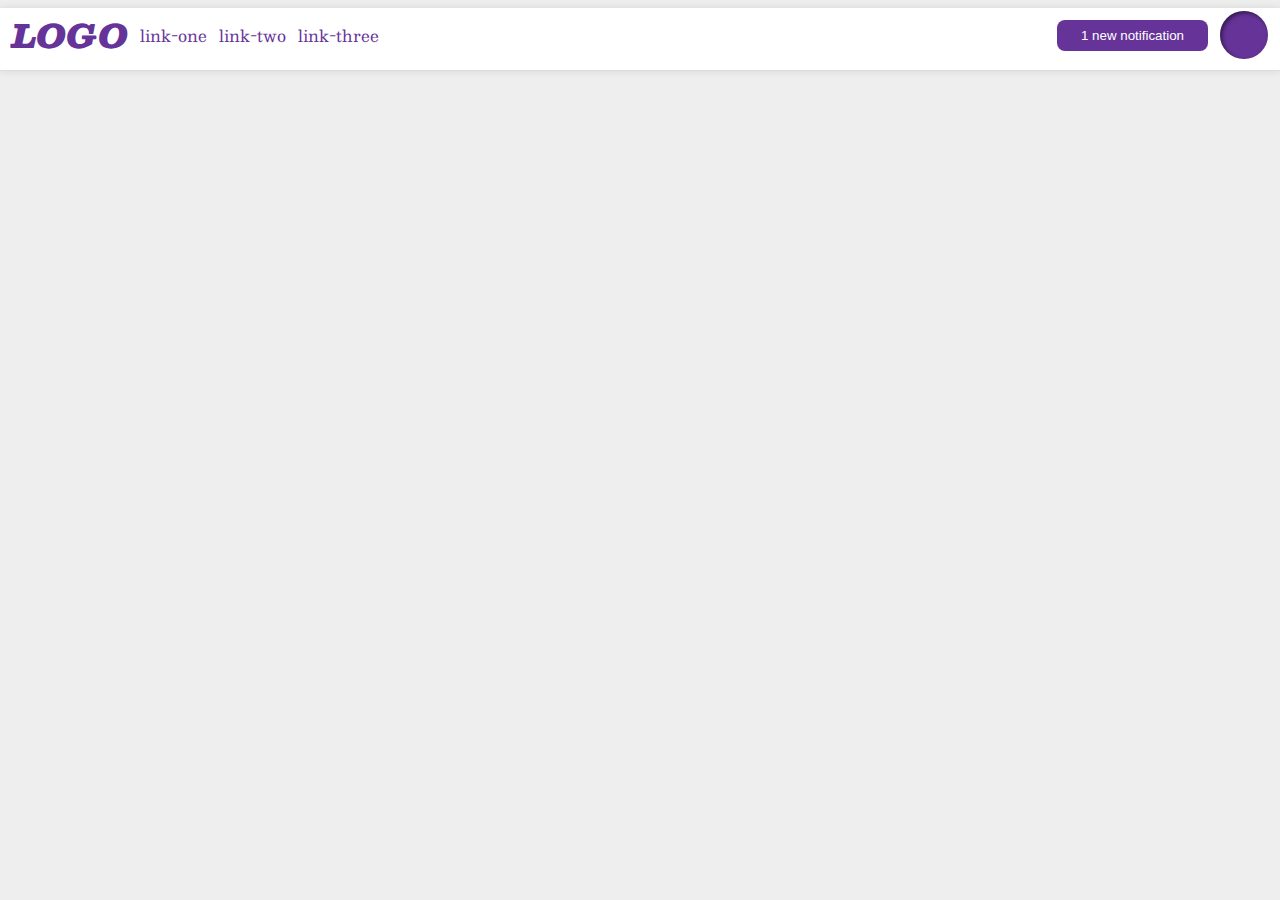
<file: foundations/flex/03-flex-header-2/index.html>
<!DOCTYPE html>
<html lang="en">
  <head>
    <meta charset="UTF-8">
    <meta http-equiv="X-UA-Compatible" content="IE=edge">
    <meta name="viewport" content="width=device-width, initial-scale=1.0">
    <title>Flex Header 2</title>
    <link rel="stylesheet" href="style.css">
  </head>
  <body>
    <div class="header">
      <div class="shit">
        <div class = "leftstuff">
          <div class="logo">
            LOGO
          </div>
          <ul class="links">
            <li><a href="https://google.com">link-one</a></li>
            <li><a href="https://google.com">link-two</a></li>
            <li><a href="https://google.com">link-three</a></li>
          </ul>
        </div>
          <div class = "rightstuff"> 
              <button class="notifications">
                1 new notification
              </button>
            <div class="profile-image"></div>  
        </div>
      </div>
    </div>
  </body>
</html>
</file>
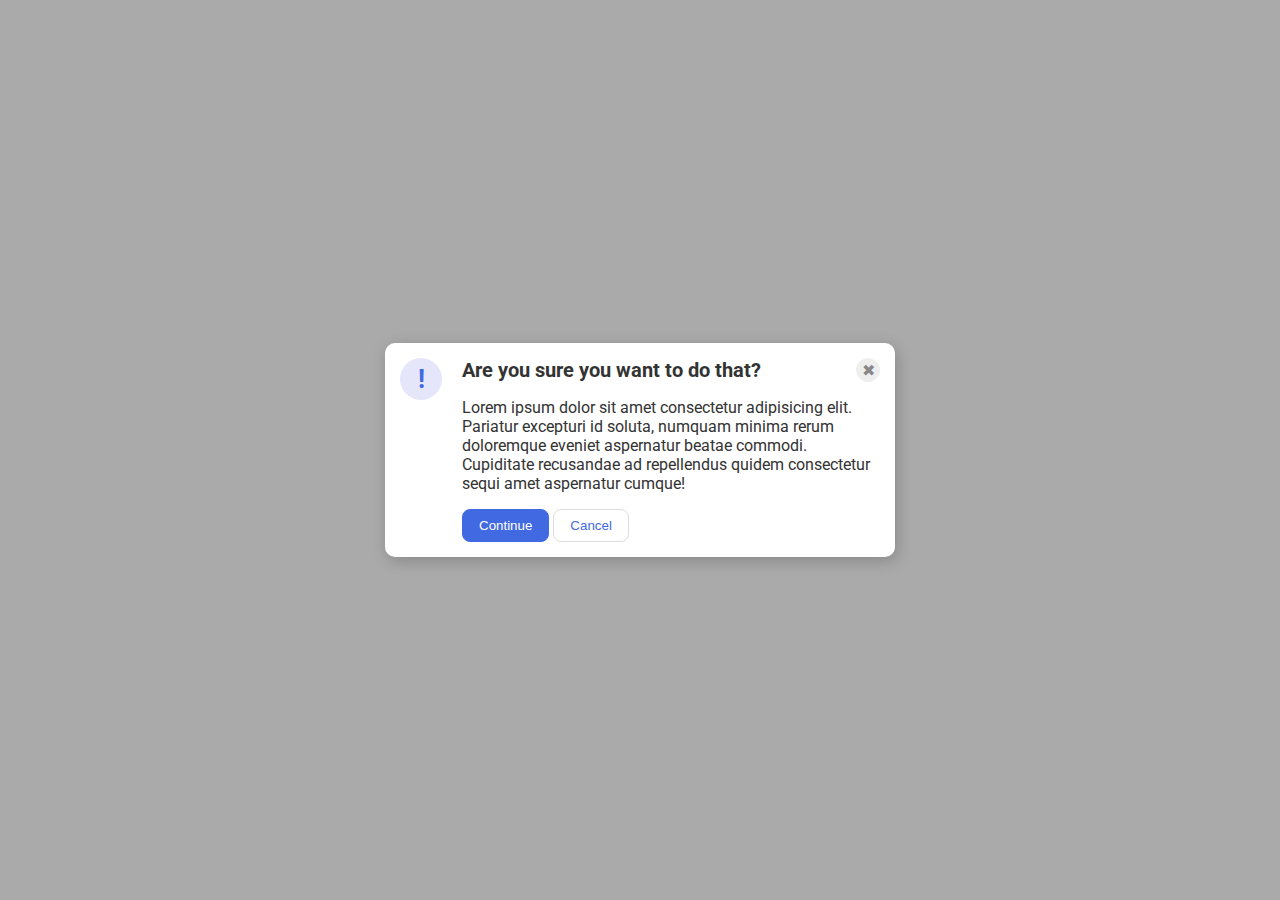
<file: foundations/flex/05-flex-modal/index.html>
<!DOCTYPE html>
<html lang="en">
  <head>
    <meta charset="UTF-8">
    <meta http-equiv="X-UA-Compatible" content="IE=edge">
    <meta name="viewport" content="width=device-width, initial-scale=1.0">
    <link rel="stylesheet" href="style.css">
    <title>Modal</title>
  </head>
  <body>
    <div class="modal">
      <div class="icon">!</div>
      <div class = "other">
        <div class = "sure">
          <div class="header">Are you sure you want to do that?</div>
          <button class="close-button">✖</button>
        </div>
        <div class="text">Lorem ipsum dolor sit amet consectetur adipisicing elit. Pariatur excepturi id soluta, numquam minima rerum doloremque eveniet aspernatur beatae commodi. Cupiditate recusandae ad repellendus quidem consectetur sequi amet aspernatur cumque!</div>
        <div class = "buttons">
          <button class="continue">Continue</button>
          <button class="cancel">Cancel</button>
        </div>
      </div>
    </div>
  </body>
</html>
</file>
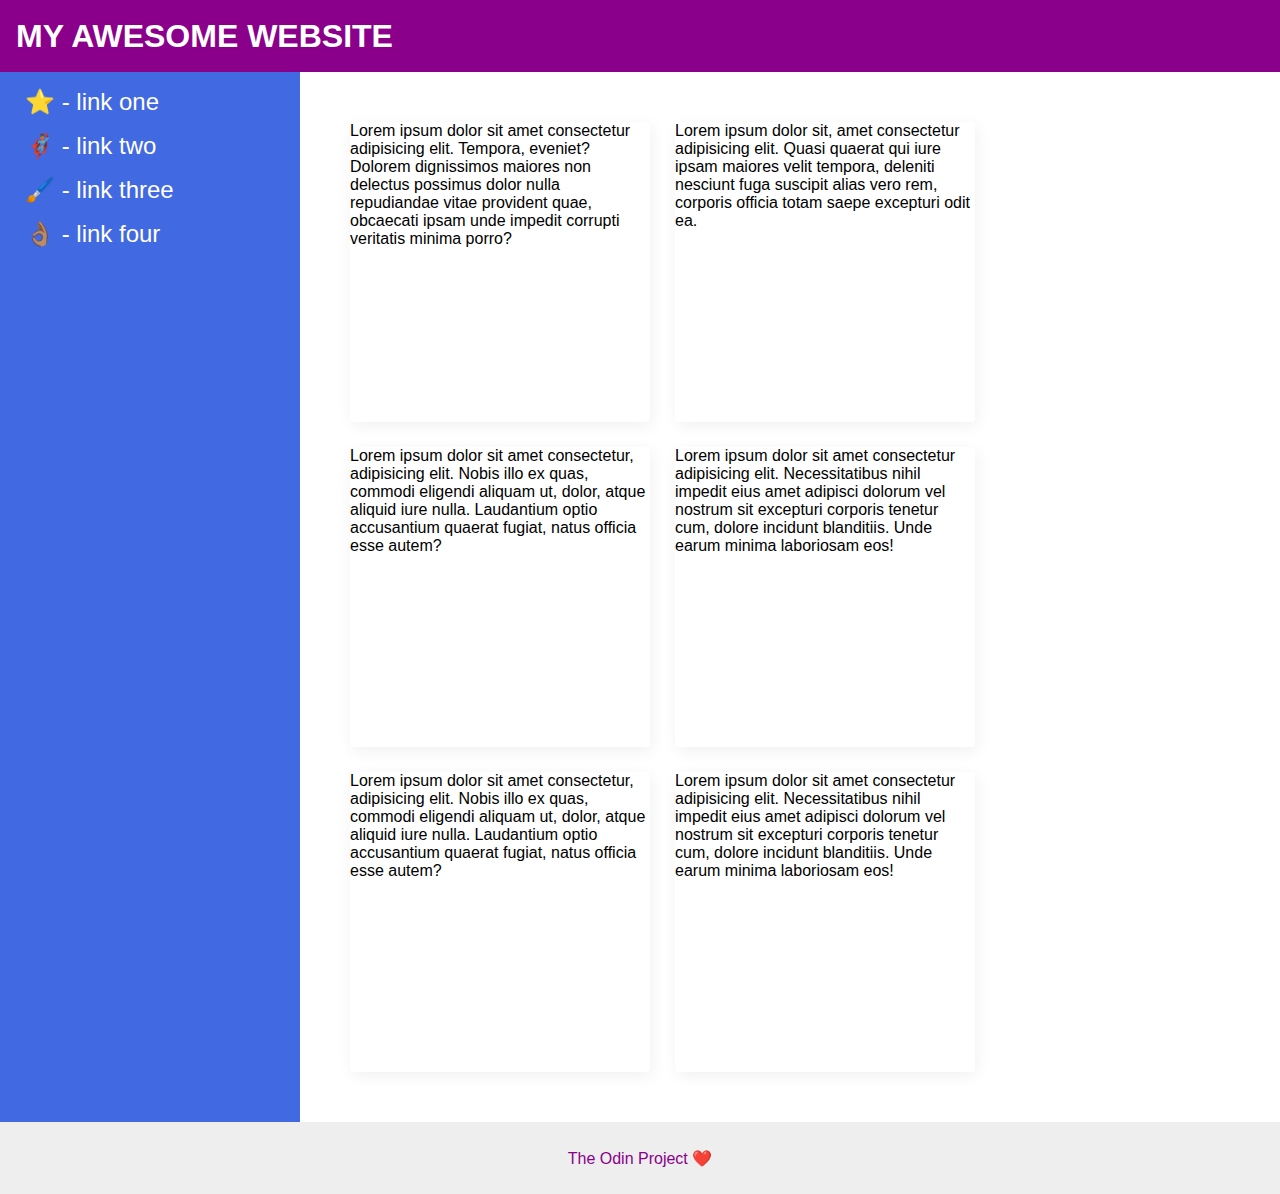
<file: foundations/flex/07-flex-layout-2/index.html>
<!DOCTYPE html>
<html lang="en">
  <head>
    <meta charset="UTF-8">
    <meta http-equiv="X-UA-Compatible" content="IE=edge">
    <meta name="viewport" content="width=device-width, initial-scale=1.0">
    <title>The Holy Grail</title>
    <link rel="stylesheet" href="style.css">
  </head>
  <body>
    <div class="header">
      MY AWESOME WEBSITE
    </div>
    
    <div class="content">
      <div class="sidebar">
        <ul>
          <li><a href="#">⭐ - link one</a></li>
          <li><a href="#">🦸🏽‍♂️ - link two</a></li>
          <li><a href="#">🖌️ - link three</a></li>
          <li><a href="#">👌🏽 - link four</a></li>
        </ul>
      </div>

      <div class="cards">
        <div class="card">Lorem ipsum dolor sit amet consectetur adipisicing elit. Tempora, eveniet? Dolorem dignissimos maiores non delectus possimus dolor nulla repudiandae vitae provident quae, obcaecati ipsam unde impedit corrupti veritatis minima porro?</div>
        <div class="card">Lorem ipsum dolor sit, amet consectetur adipisicing elit. Quasi quaerat qui iure ipsam maiores velit tempora, deleniti nesciunt fuga suscipit alias vero rem, corporis officia totam saepe excepturi odit ea.</div>
        <div class="card">Lorem ipsum dolor sit amet consectetur, adipisicing elit. Nobis illo ex quas, commodi eligendi aliquam ut, dolor, atque aliquid iure nulla. Laudantium optio accusantium quaerat fugiat, natus officia esse autem?</div>
        <div class="card">Lorem ipsum dolor sit amet consectetur adipisicing elit. Necessitatibus nihil impedit eius amet adipisci dolorum vel nostrum sit excepturi corporis tenetur cum, dolore incidunt blanditiis. Unde earum minima laboriosam eos!</div>
        <div class="card">Lorem ipsum dolor sit amet consectetur, adipisicing elit. Nobis illo ex quas, commodi eligendi aliquam ut, dolor, atque aliquid iure nulla. Laudantium optio accusantium quaerat fugiat, natus officia esse autem?</div>
        <div class="card">Lorem ipsum dolor sit amet consectetur adipisicing elit. Necessitatibus nihil impedit eius amet adipisci dolorum vel nostrum sit excepturi corporis tenetur cum, dolore incidunt blanditiis. Unde earum minima laboriosam eos!</div>
      </div>
    </div>

    <div class="footer">
      The Odin Project ❤️
    </div>
  </body>
</html>
</file>
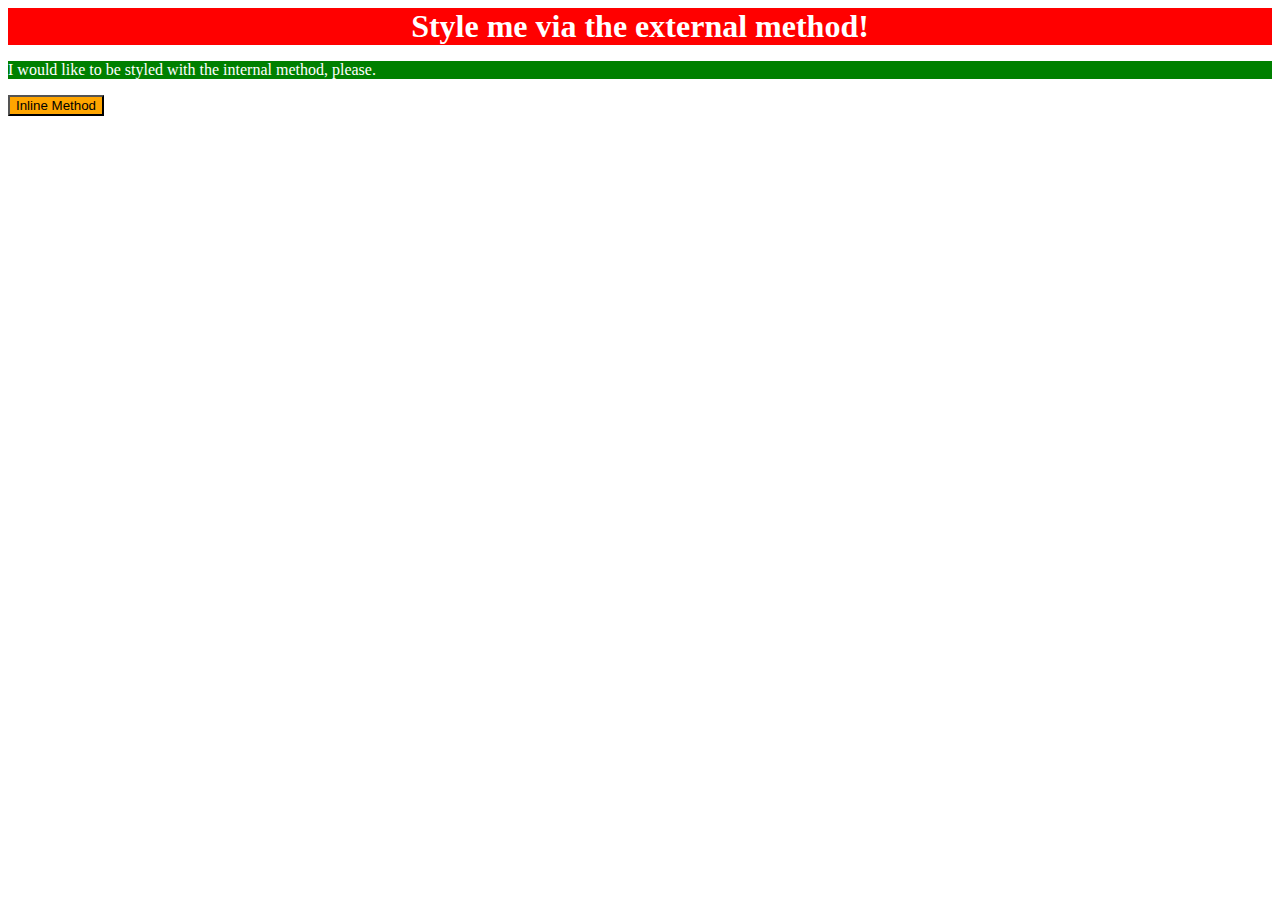
<file: foundations/intro-to-css/01-css-methods/index.html>
<!DOCTYPE html>
<html lang="en">
  <head>
    <meta charset="UTF-8">
    <meta http-equiv="X-UA-Compatible" content="IE=edge">
    <meta name="viewport" content="width=device-width, initial-scale=1.0">
    <link rel = "stylesheet" href = "./styles.css">
    <title>Methods for Adding CSS</title>
    <style>
      p {
        background-color: green;
        color: white;
        font-size: 18;
      }
    </style>
  </head>
  <body>
    <div>Style me via the external method!</div>
    <p>I would like to be styled with the internal method, please.</p>
    <button style = "background: orange; font-size: 18;">Inline Method</button>
  </body>
</html>
</file>
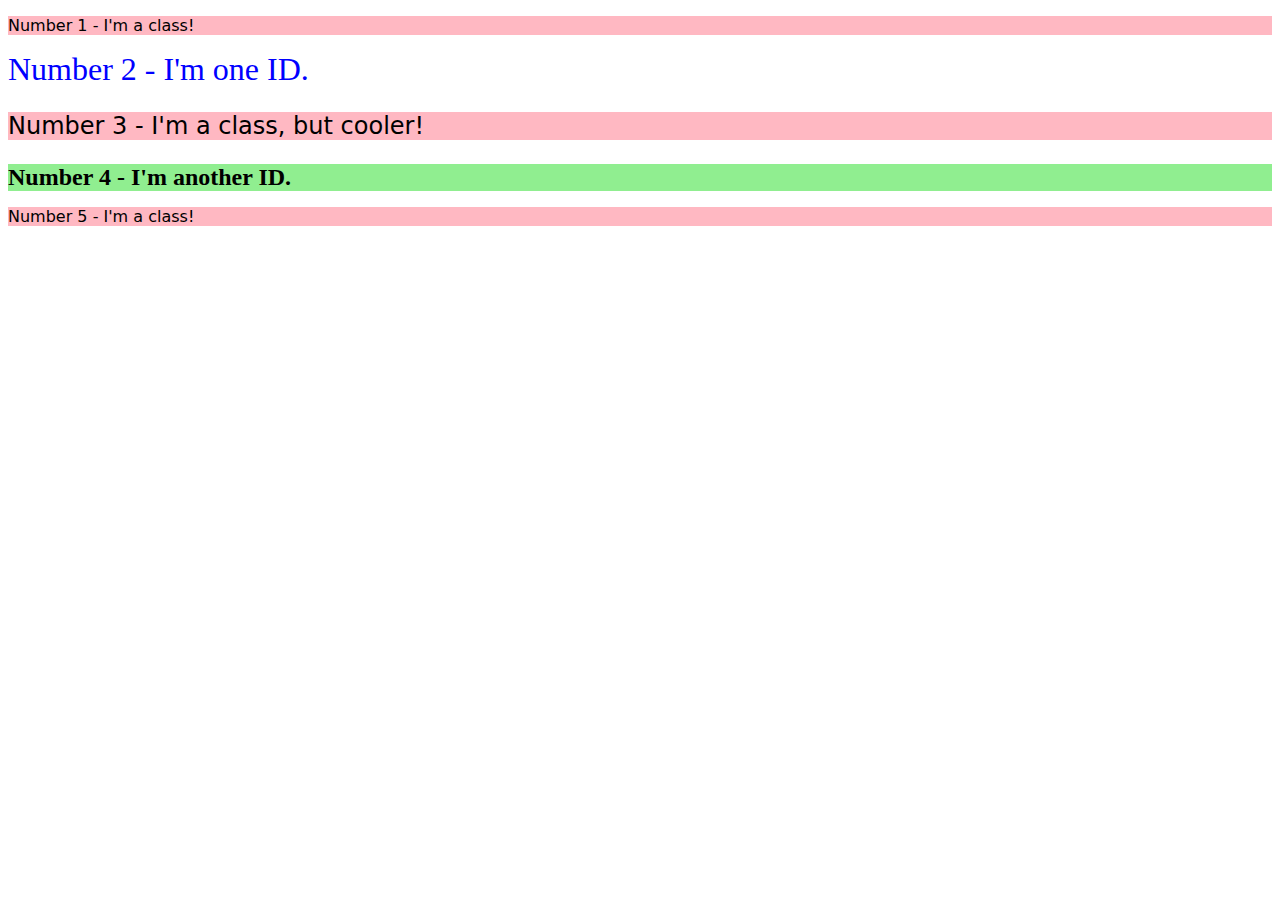
<file: foundations/intro-to-css/02-class-id-selectors/index.html>
<!DOCTYPE html>
<html lang="en">
  <head>
    <meta charset="UTF-8">
    <meta http-equiv="X-UA-Compatible" content="IE=edge">
    <meta name="viewport" content="width=device-width, initial-scale=1.0">
    <title>Class and ID Selectors</title>
    <link rel="stylesheet" href="style.css">
  </head>
  <body>
    <p class = "odd">Number 1 - I'm a class!</p>
    <div id="two">Number 2 - I'm one ID.</div>
    <p class = "odd tf" id="three">Number 3 - I'm a class, but cooler!</p>
    <div id = "four" class = "tf">Number 4 - I'm another ID.</div>
    <p class = "odd">Number 5 - I'm a class!</p>
  </body>
</html>
</file>
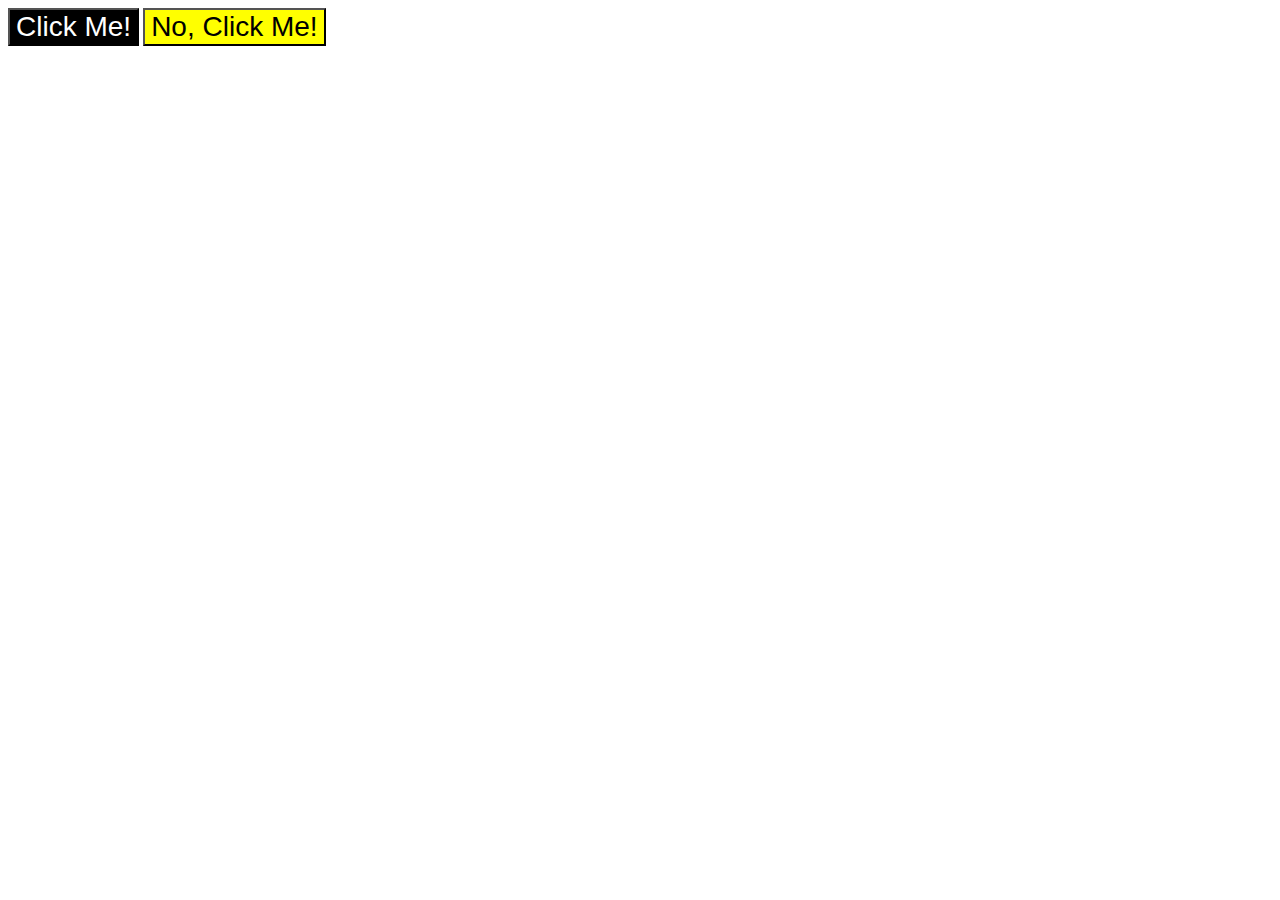
<file: foundations/intro-to-css/03-grouping-selectors/index.html>
<!DOCTYPE html>
<html lang="en">
  <head>
    <meta charset="UTF-8">
    <meta http-equiv="X-UA-Compatible" content="IE=edge">
    <meta name="viewport" content="width=device-width, initial-scale=1.0">
    <title>Grouping Selectors</title>
    <link rel="stylesheet" href="style.css">
  </head>
  <body>
    <button class = "one">Click Me!</button>
    <button class = "two">No, Click Me!</button>
  </body>
</html>
</file>
<file: foundations/flex/03-flex-header-2/style.css>
/* this is some magical font-importing.  
you'll learn about it later. */
@import url('https://fonts.googleapis.com/css2?family=Besley:ital,wght@0,400;1,900&display=swap');

body {
  margin: 0;
  background: #eee;
  font-family: Besley, serif;
}

.header {
  background: white;
  border-bottom: 1px solid #ddd;
  box-shadow: 0 0 8px rgba(0,0,0,.1);
}

.profile-image {
  background: rebeccapurple;
  box-shadow: inset 2px 2px 4px rgba(0,0,0,.5);
  border-radius: 50%;
  width: 48px;
  height: 48px;
}

.logo {
  color: rebeccapurple;
  font-size: 32px;
  font-weight: 900;
  font-style: italic;
}

button {
  border: none;
  border-radius: 8px;
  background: rebeccapurple;
  color: white;
  padding: 8px 24px;
}

a {
  /* this removes the line under our links */
  text-decoration: none;
  color: rebeccapurple;
}

ul {
  list-style-type: none;
  display: flex;
  justify-content: center;
  align-items: center;
  padding: 0px;
  margin: 0px;
  gap: 12px;
}

.leftstuff , .rightstuff{
  display: flex;
  gap: 12px;
  align-items: center;
}

.leftstuff{
  margin-left: 12px;
}

.rightstuff{
  margin-right: 12px;
}

.notifications {
  padding: 0px auto;
}

.shit {
  margin: 8px auto;
  display: flex;
  justify-content: space-between;
  align-items: center;
}
</file>
<file: foundations/flex/05-flex-modal/style.css>
@import url('https://fonts.googleapis.com/css2?family=Roboto:wght@400;700&display=swap');

html, body {
  height: 100%;
}

body {
  font-family: Roboto, sans-serif;
  margin: 0;
  background: #aaa;
  color: #333;
  /* I'll give you this one for free lol */
  display: flex;
  align-items: center;
  justify-content: center;
}

.modal {
  background: white;
  width: 480px;
  border-radius: 10px;
  box-shadow: 2px 4px 16px rgba(0,0,0,.2);
  padding: 15px;
  display: flex;
  justify-content:space-between;
  gap: 20px;
}

.sure {
  display: flex;
  justify-content: space-between;
  align-items: center;
  margin-bottom: 16px;
}

.icon {
  color: royalblue;
  font-size: 26px;
  font-weight: 700;
  background: lavender;
  width: 42px;
  height: 42px;
  border-radius: 50%;
  display: flex;
  align-items: center;
  justify-content: center;
  flex-shrink: 0;
}

.close-button {
  background: #eee;
  border-radius: 50%;
  color: #888;
  font-weight: 400;
  font-size: 16px;
  height: 24px;
  width: 24px;
  display: flex;
  align-items: center;
  justify-content: center;
  border: 1px solid #eee;
  padding: 0;
}

button {
  cursor: pointer;
  padding: 8px 16px;
  border-radius: 8px;
}

button.continue {
  background: royalblue;
  border: 1px solid royalblue;
  color: white;
}

button.cancel {
  background: white;
  border: 1px solid #ddd;
  color: royalblue;
}

.header {
  font-size: 20px;
  font-weight: bold;
}

.text {
  margin-bottom: 16px;
}

.buttons{

}
</file>
<file: foundations/flex/07-flex-layout-2/style.css>
body {
  font-family: -apple-system, BlinkMacSystemFont, 'Segoe UI', Roboto, Oxygen, Ubuntu, Cantarell, 'Open Sans', 'Helvetica Neue', sans-serif;
  margin: 0;
  min-height: 100vh;
}

.header {
  height: 72px;
  background: darkmagenta;
  color: white;
}

.footer {
  height: 72px;
  background: #eee;
  color: darkmagenta;
}

.sidebar {
  width: 300px;
  background: royalblue;
  box-sizing: border-box;
}

.card {
  border: 1px solid #eee;
  box-shadow: 2px 4px 16px rgba(0,0,0,.06);
  border-radius: 4px;
}

/* Solution */

body {
  display: flex;
  gap: 0px;
  justify-content: space-between;
  flex-direction: column;
}

.content {
  flex: 1;
  display: flex;
}

.header{
  display: flex;
  align-items: center;
  font-size: 32px;
  font-weight: 900;
  padding: 0px 16px;
}

.sidebar{
  padding: 0px 16px 0px 25px;
  flex-grow: 2;
  flex-shrink: 0;
}

.footer{
  display: flex;
  justify-content: center;
  align-items: center;
}

a {
  text-decoration: none;
  color: white;
}

ul {
  list-style: none;
  display: flex;
  flex-direction: column;
  justify-content: flex-start;
  padding: 0px;
  gap: 16px;
}

li {
  font-size: 24px;
}

.cards {
  display: flex;
  flex-flow: row wrap;
  padding: 50px;
  gap: 25px;
  flex-grow: 1;
}

.card {
  border: #eee 2px;
  height: 300px;
  width: 300px;
}
</file>
<file: foundations/intro-to-css/01-css-methods/styles.css>
div {
    background-color: red;
    color: white;
    font-size: 32px;
    font-weight: bold;
    text-align: center;
}
</file>
<file: foundations/intro-to-css/02-class-id-selectors/style.css>
.odd {
    background-color: hsl(351, 100%, 86%);
    font-family: Verdana, "DejaVu Sans", sans-serif;

}

#two {
    color: blue;
    font-size: 32px;
}

#four {
    background-color: rgb(144, 238, 144);
    font-weight: 700;
}

.tf {
    font-size: 24px;
}
</file>
<file: foundations/intro-to-css/03-grouping-selectors/style.css>
.one,
.two {
    font-size: 28px;
    font-family: Helvetica, "Times New Roman", sans-serif;
}

.one{
    background-color: black;
    color: white;
}

.two {
    background-color: yellow;
}
</file>
